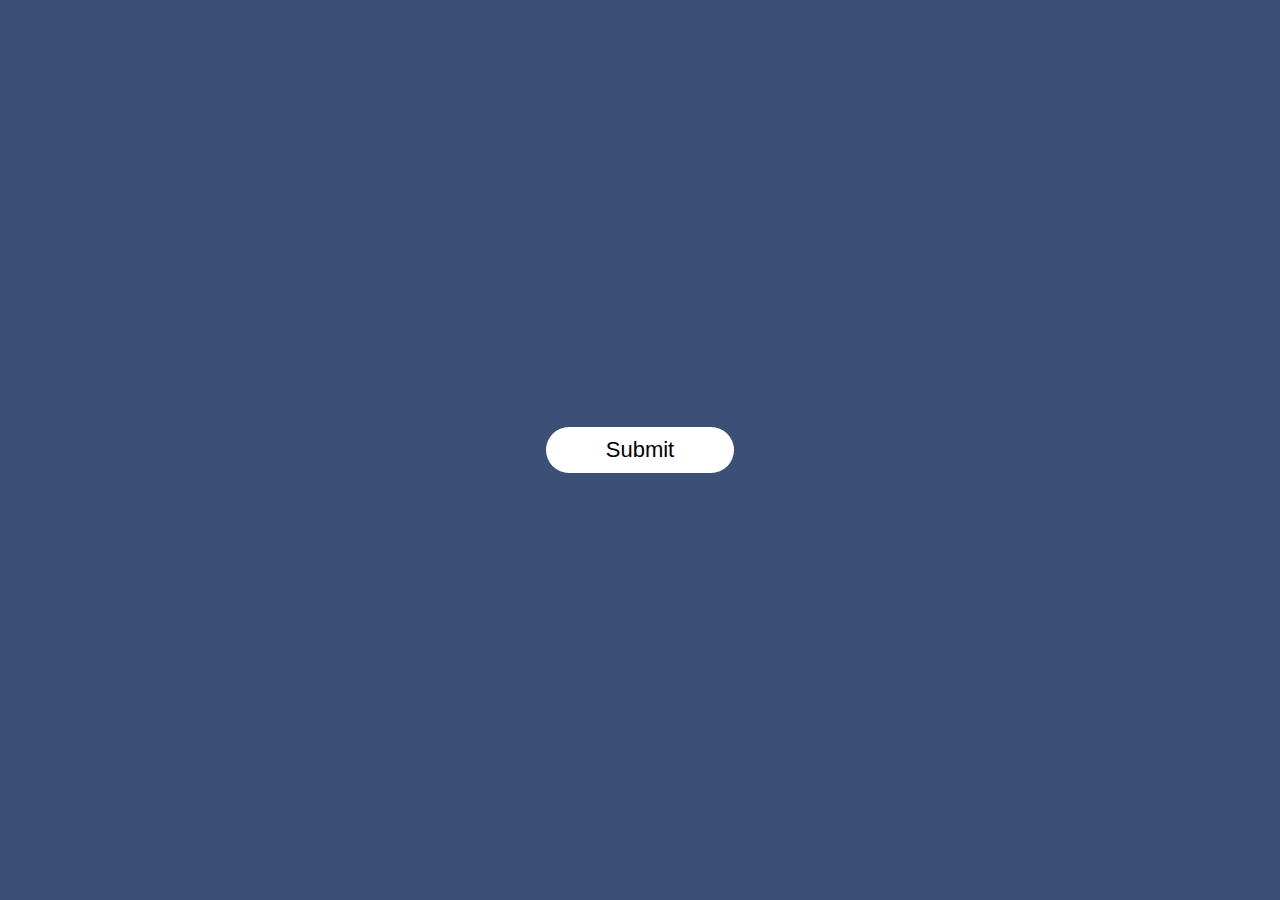
<file: index.html>
<!DOCTYPE html>
<html lang="en">

<head>
     <meta charset="UTF-8">
     <meta name="viewport" content="width=device-width, initial-scale=1.0">
     <link rel="shortcut icon" href="img/ad-pop-up.png" type="image/x-icon">
     <link rel="stylesheet" href="style.css">
     <title>PopUp</title>
</head>

<body>

     <div class="container">
          <button type="submit" class="btn" onclick="openPopup()">Submit</button>
          <div class="popup" id="popup">
               <img src="img/404-tick.png" alt="tick">
               <h2>Thankyou</h2>
               <p>Your details has been successfully submitted. Thanks!</p>
               <button type="button" onclick="closePopup()">OK</button>
          </div>
     </div>
     <script src="main.js"></script>
</body>

</html>
</file>
<file: style.css>
* {
     margin: 0;
     padding: 0;
     box-sizing: border-box;
     font-family: 'Poppins', sans-serif;
}

.container {
     width: 100%;
     height: 100vh;
     background: #3c5077;
     display: flex;
     align-items: center;
     justify-content: center;
}

.btn {
     padding: 10px 60px;
     background: #fff;
     border: 0;
     outline: none;
     cursor: pointer;
     font-size: 22px;
     font-weight: 500;
     border-radius: 30px;
}

.popup {
     width: 400px;
     background: #fff;
     color: #333;
     border-radius: 6px;
     position: absolute;
     top: 0;
     left: 50%;
     transform: translate(-50%, -50%) scale(0.1);
     text-align: center;
     padding: 0 30px 30px;
     visibility: hidden;
     transition: transform 0.4s, top 0.4s;

     img {
          width: 100px;
          margin-top: -50px;
          border-radius: 50%;
          box-shadow: 0 2px 5px rgba(0, 0, 0, 0.2);
     }

     h2 {
          font-size: 38px;
          font-weight: 500;
          margin: 30px 0 10px;
     }

     button {
          width: 100%;
          margin-top: 50px;
          padding: 10px 0;
          background: #6fd649;
          color: #fff;
          border: 0;
          outline: none;
          font-size: 18px;
          border-radius: 4px;
          cursor: pointer;
          box-shadow: 0 5px 5px rgba(0, 0, 0, 0.2);
     }
}

.open-popup {
     visibility: visible;
     top: 50%;
     transform: translate(-50%, -50%) scale(1);
}
</file>
